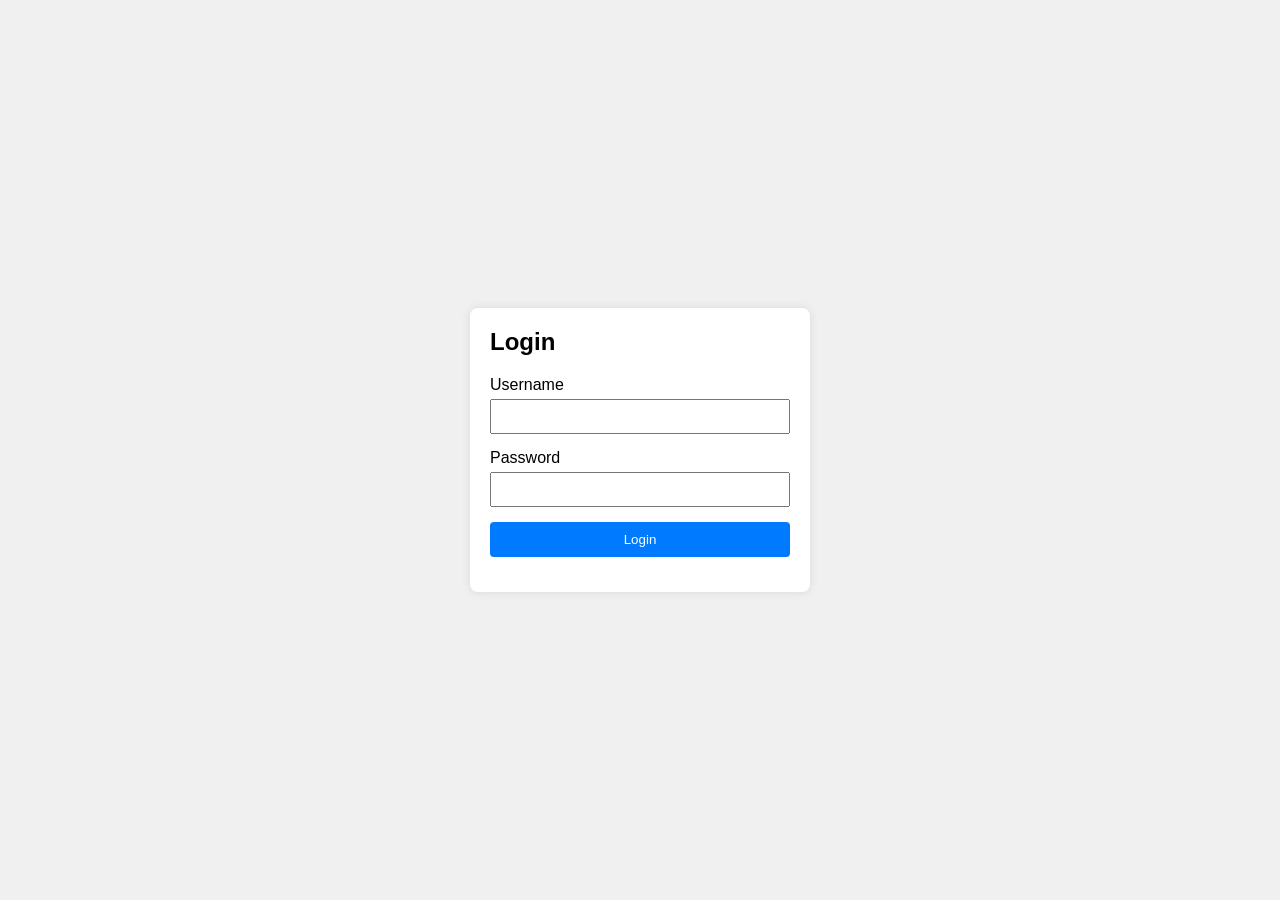
<file: login.html>
<!DOCTYPE html>
<html lang="en">
<head>
    <meta charset="UTF-8">
    <meta name="viewport" content="width=device-width, initial-scale=1.0">
    <title>Foodit Login</title>
    <style>
        body {
            font-family: Arial, sans-serif;
            background-color: #f0f0f0;
            display: flex;
            justify-content: center;
            align-items: center;
            height: 100vh;
            margin: 0;
        }
        .container {
            background-color: #fff;
            padding: 20px;
            border-radius: 8px;
            box-shadow: 0 0 10px rgba(0, 0, 0, 0.1);
            width: 300px;
        }
        h2 {
            margin: 0 0 20px;
        }
        .form-group {
            margin-bottom: 15px;
        }
        .form-group label {
            display: block;
            margin-bottom: 5px;
        }
        .form-group input {
            width: 100%;
            padding: 8px;
            box-sizing: border-box;
        }
        .form-group input.error {
            border: 1px solid red;
        }
        .error-message {
            color: red;
            font-size: 0.875em;
            margin-top: 5px;
        }
        .form-group button {
            width: 100%;
            padding: 10px;
            background-color: #007BFF;
            color: #fff;
            border: none;
            border-radius: 4px;
            cursor: pointer;
        }
        .form-group button:hover {
            background-color: #0056b3;
        }
    </style>
</head>
<body>
    <div class="container">
        <h2>Login</h2>
        <form id="loginForm">
            <div class="form-group">
                <label for="username">Username</label>
                <input type="text" id="username" name="username" required>
                <div id="usernameError" class="error-message"></div>
            </div>
            <div class="form-group">
                <label for="password">Password</label>
                <input type="password" id="password" name="password" required>
                <div id="passwordError" class="error-message"></div>
            </div>
            <div class="form-group">
                <button type="submit">Login</button>
            </div>
        </form>
    </div>
    <script src="login.js"></script>
</body>
</html>
</file>
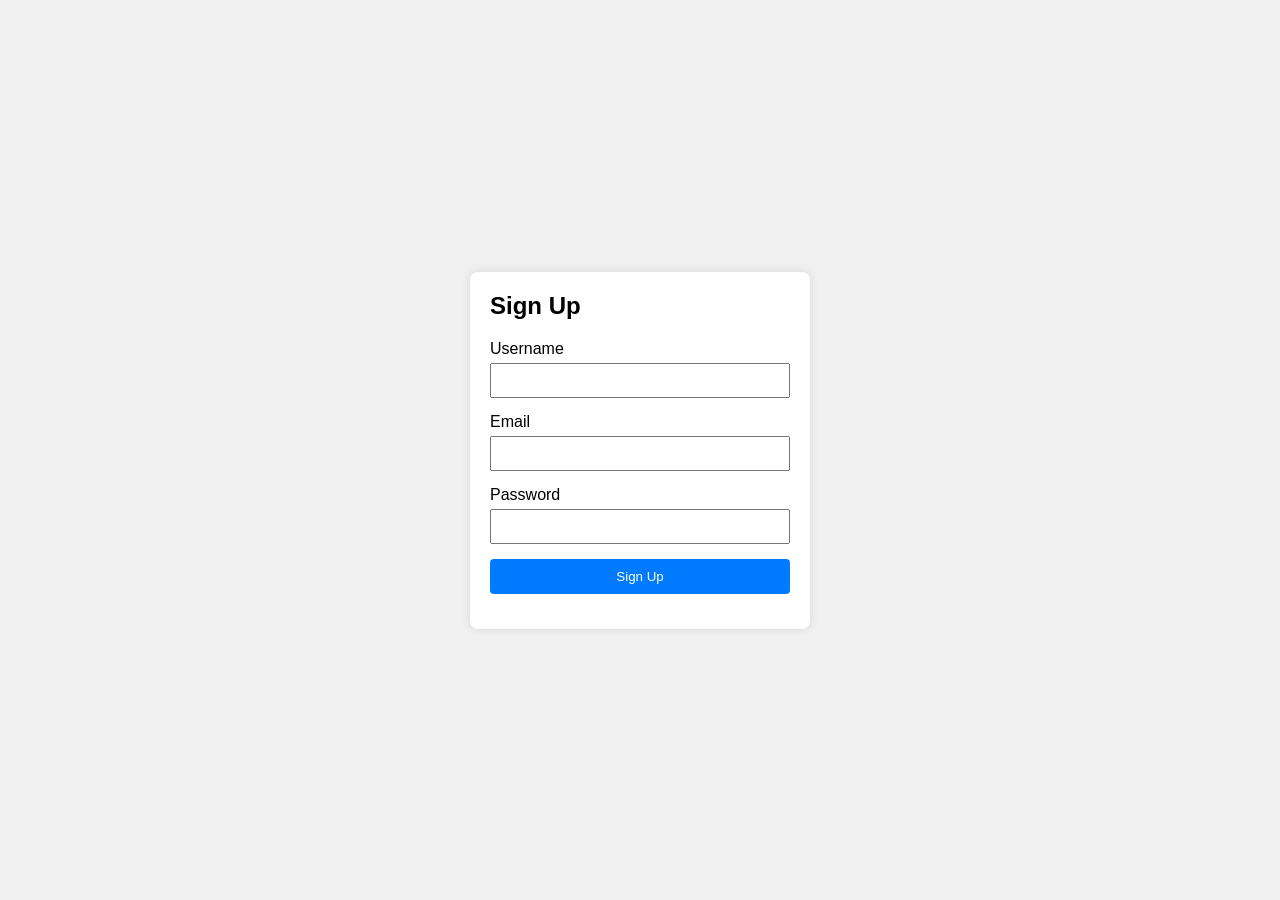
<file: signup.html>
<!DOCTYPE html>
<html lang="en">
<head>
    <meta charset="UTF-8">
    <meta name="viewport" content="width=device-width, initial-scale=1.0">
    <title>Sign Up</title>
    <style>
        body {
            font-family: Arial, sans-serif;
            background-color: #f0f0f0;
            display: flex;
            justify-content: center;
            align-items: center;
            height: 100vh;
            margin: 0;
        }
        .container {
            background-color: #fff;
            padding: 20px;
            border-radius: 8px;
            box-shadow: 0 0 10px rgba(0, 0, 0, 0.1);
            width: 300px;
        }
        h2 {
            margin: 0 0 20px;
        }
        .form-group {
            margin-bottom: 15px;
        }
        .form-group label {
            display: block;
            margin-bottom: 5px;
        }
        .form-group input {
            width: 100%;
            padding: 8px;
            box-sizing: border-box;
        }
        .form-group input.error {
            border: 1px solid red;
        }
        .error-message {
            color: red;
            font-size: 0.875em;
            margin-top: 5px;
        }
        .form-group button {
            width: 100%;
            padding: 10px;
            background-color: #007BFF;
            color: #fff;
            border: none;
            border-radius: 4px;
            cursor: pointer;
        }
        .form-group button:hover {
            background-color: #0056b3;
        }
    </style>
</head>
<body>
    <div class="container">
        <h2>Sign Up</h2>
        <form id="signupForm">
            <div class="form-group">
                <label for="username">Username</label>
                <input type="text" id="username" name="username" required>
                <div id="usernameError" class="error-message"></div>
            </div>
            <div class="form-group">
                <label for="email">Email</label>
                <input type="email" id="email" name="email" required>
                <div id="emailError" class="error-message"></div>
            </div>
            <div class="form-group">
                <label for="password">Password</label>
                <input type="password" id="password" name="password" required>
                <div id="passwordError" class="error-message"></div>
            </div>
            <div class="form-group">
                <button type="submit">Sign Up</button>
            </div>
        </form>
    </div>
    <script src="signup.js"></script>
</body>
</html>
</file>
